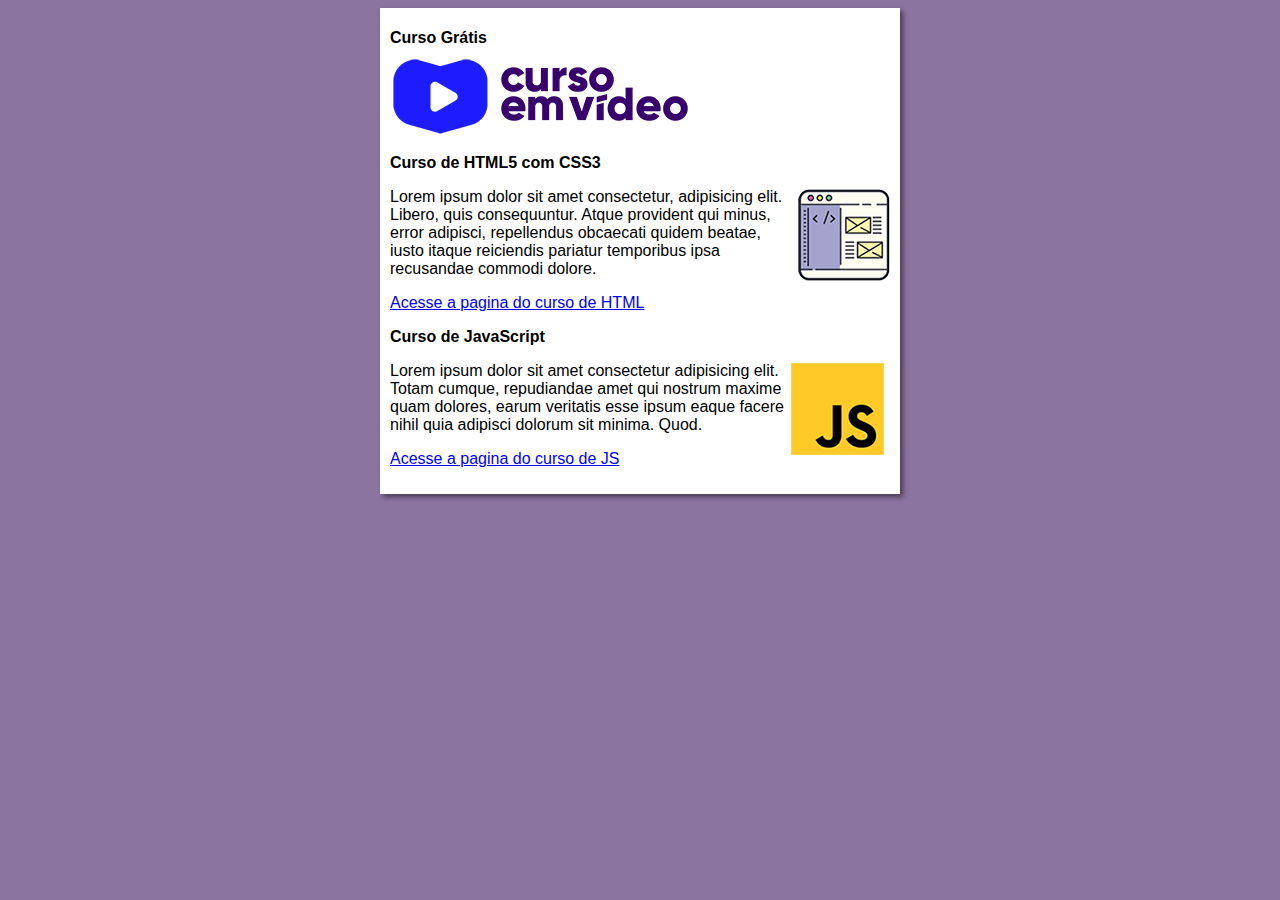
<file: index.html>
<!DOCTYPE html>
<html lang="pt-br">
<head>
    <meta charset="UTF-8">
    <meta name="viewport" content="width=device-width, initial-scale=1.0">
    <title>Curso em Vídeo</title>
    <link rel="stylesheet" href="estilos/style.css">
</head>
<body>
    <main>
        <header>
            <h1>Curso Grátis</h1> 
            <img src="iamgens png/curso-em-video-cor.png" alt="Curso em Vídeo">
        </header>
        <article>
            <h2>Curso de HTML5 com CSS3</h2>
            <img class='lado' src="iamgens png/curso-html-css.png" alt="Curso HTML5">
            <p>Lorem ipsum dolor sit amet consectetur, adipisicing elit. Libero, quis consequuntur. Atque provident qui minus, error adipisci, repellendus obcaecati quidem beatae, iusto itaque reiciendis pariatur temporibus ipsa recusandae commodi dolore.</p>
            <p><a href="curso-html.html">Acesse a pagina do curso de HTML</a></p>
        </article>
        <article>
            <h2>Curso de JavaScript</h2>
            <img class='lado' src="iamgens png/curso-javascript.png" alt="CursoJS">
            <p>Lorem ipsum dolor sit amet consectetur adipisicing elit. Totam cumque, repudiandae amet qui nostrum maxime quam dolores, earum veritatis esse ipsum eaque facere nihil quia adipisci dolorum sit minima. Quod.</p>
            <p><a href="curso-js.html">Acesse a pagina do curso de JS</a></p>

        </article>
    </main>
<a href="">    </a>
</body>
</html>
</file>
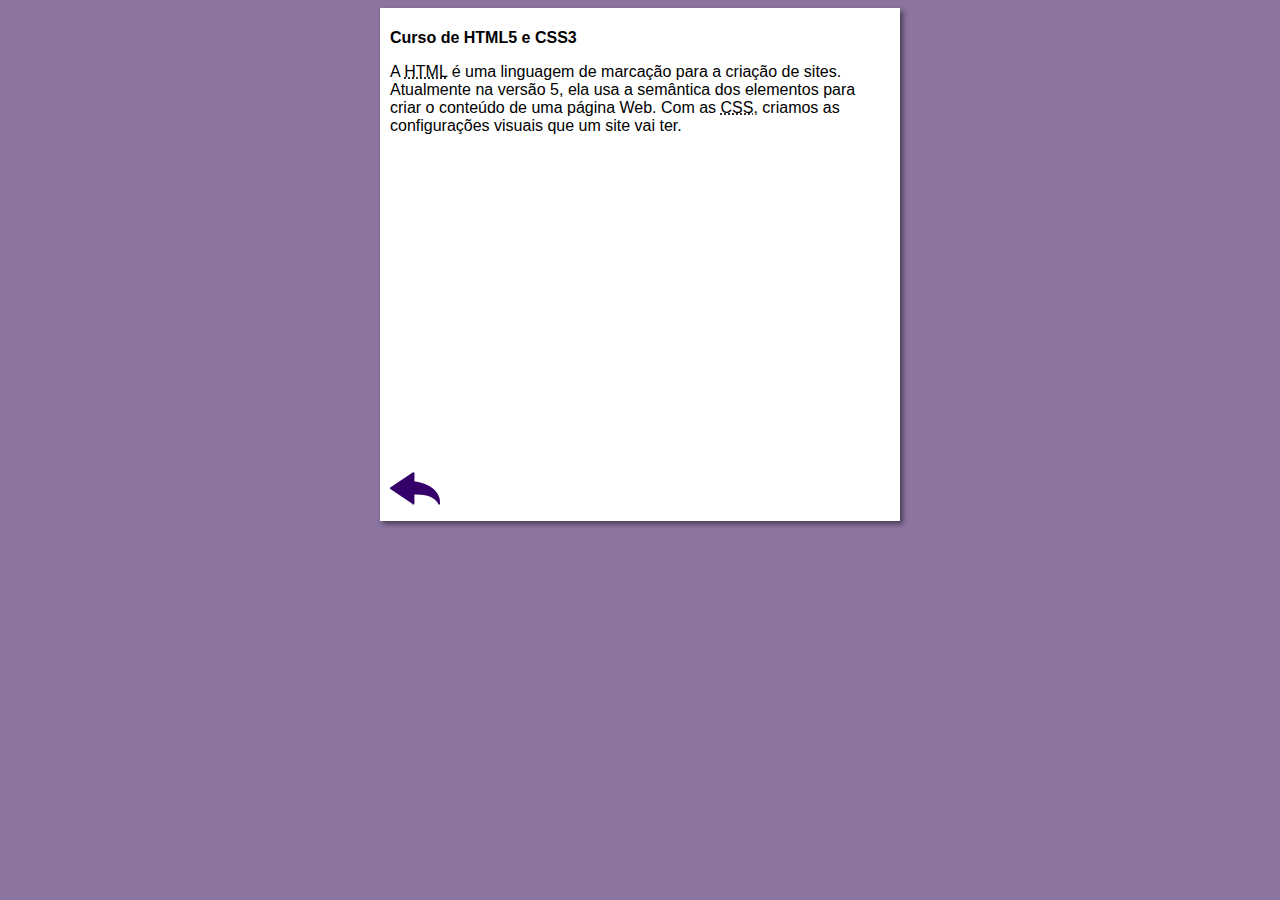
<file: curso-html.html>
<!DOCTYPE html>
<html lang="pt-br">
<head>
    <meta charset="UTF-8">
    <meta name="viewport" content="width=device-width, initial-scale=1.0">
    <title>Curso de HTML</title>
    <link rel="stylesheet" href="estilos/style.css">
</head>
<body>
    <main>
        <header>
            <h1>Curso de HTML5 e CSS3</h1>
        </header>
        <article>
            <p>A <abbr title="HyperText Markup Language">HTML</abbr> é uma linguagem de marcação para a criação de sites. Atualmente na versão 5, ela usa a semântica dos elementos para criar o conteúdo de uma página Web. Com as <abbr title="Cascading Style Sheets">CSS</abbr>, criamos as configurações visuais que um site vai ter.</p>

            <iframe width="560" height="315" src="https://www.youtube.com/embed/riSVzwlSnhw" frameborder="0" allow="accelerometer; autoplay; encrypted-media; gyroscope; picture-in-picture" allowfullscreen></iframe>

            <a href="index.html"><img src="iamgens png/btn-back.png" alt="Voltar"></a>
            
        </article>
    </main>
</body>
</html>
</file>
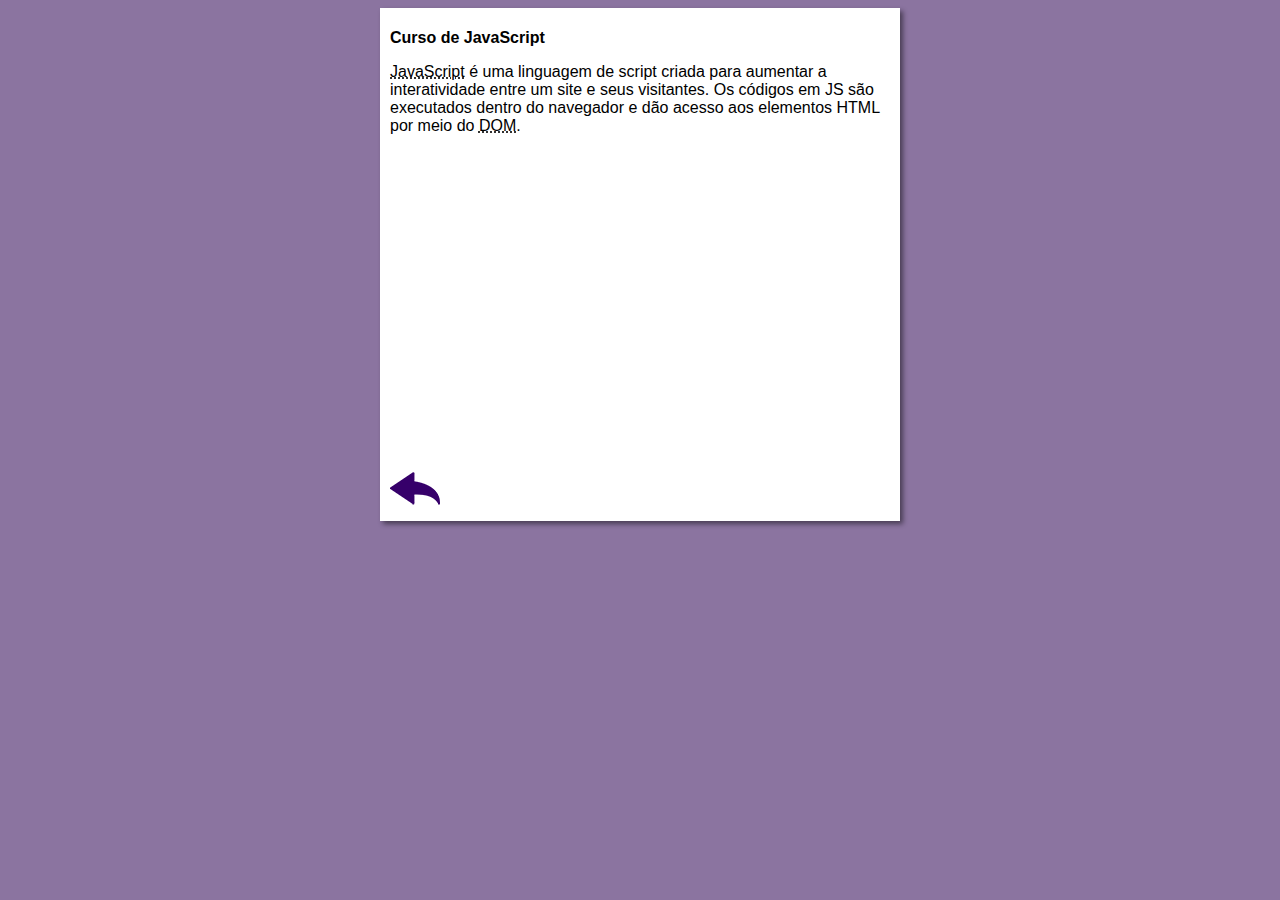
<file: curso-js.html>
<!DOCTYPE html>
<html lang="pt-br">
<head>
    <meta charset="UTF-8">
    <meta name="viewport" content="width=device-width, initial-scale=1.0">
    <title>Curso de JavaScript</title>
    <link rel="stylesheet" href="estilos/style.css">
</head>
<body>
    <main>
        <header>
            <h1>Curso de JavaScript</h1>
        </header>
        <article>
            <p><abbr title="JavaScript">JavaScript</abbr> é uma linguagem de script criada para aumentar a interatividade entre um site e seus visitantes. Os códigos em JS são executados dentro do navegador e dão acesso aos elementos HTML por meio do <abbr title="Document Object Model">DOM</abbr>.</p>

            <iframe width="560" height="315" src="https://www.youtube.com/embed/BXqUH86F-kA" frameborder="0" allow="accelerometer; autoplay; encrypted-media; gyroscope; picture-in-picture" allowfullscreen></iframe>

            <a href="index.html"><img src="iamgens png/btn-back.png" alt="Voltar"></a>
        </article>
    </main>
</body>
</html>
</file>
<file: estilos/style.css>
* {
    font-family: Arial, Helvetica, sans-serif;
    font-size: 16px;
}

body {
    background-color: rgb(139, 116, 160);
}

img.lado {
    float: right;
}

main {
    background-color: white;
    width: 500px;
    margin: auto;
    padding: 10px;
    box-shadow: 3px 3px 5px rgba(0, 0, 0, 0.479);
}
</file>
